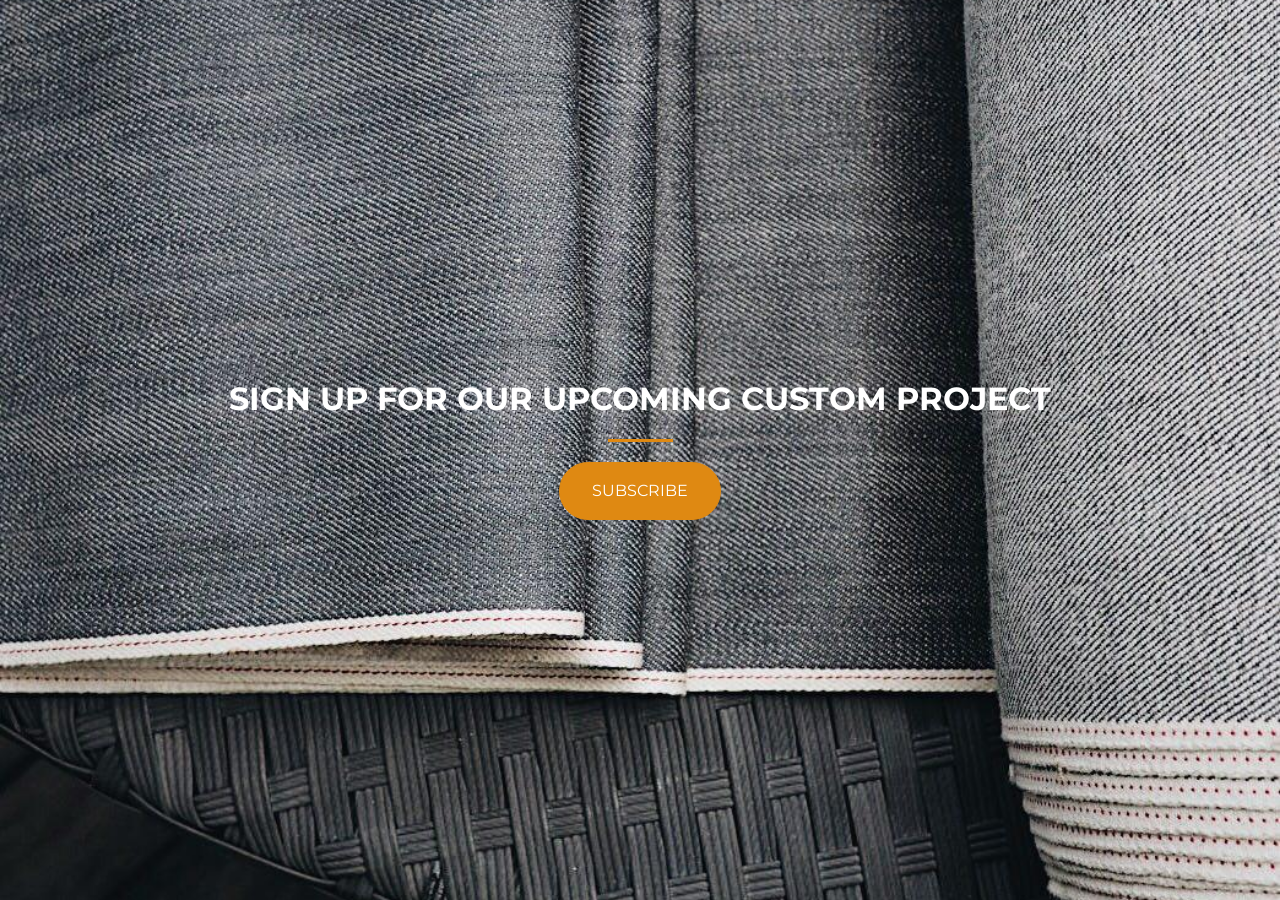
<file: index.html>
<!DOCTYPE html>
<html>
  <head>
    <title>Journal Projects</title>

    <!-- Google Fonts -->
    <link href="https://fonts.googleapis.com/css?family=Montserrat" rel="stylesheet">

    <!-- Bootstrap CSS from a CDN. This way you don't have to include the bootstrap file yourself -->
    <link rel="stylesheet" href="https://maxcdn.bootstrapcdn.com/bootstrap/4.0.0/css/bootstrap.min.css" integrity="sha384-Gn5384xqQ1aoWXA+058RXPxPg6fy4IWvTNh0E263XmFcJlSAwiGgFAW/dAiS6JXm" crossorigin="anonymous">

    <!-- My own stylesheet -->
    <link rel="stylesheet" type="text/css" href="JP.css">
  </head>
  <body>
    <header class="startup text-center text-white d-flex">
      <div class="container my-auto">
        <div class="row">
          <div class="col-lg-12 my-auto">
            <h1 class="text-uppercase faded">
              <strong>SIGN UP FOR OUR UPCOMING CUSTOM PROJECT</strong>
            </h1>
            <hr>
          </div>
          <div class="col-lg-12 my-auto">

          <!-- Begin MailChimp Signup Form -->

<!--             #mc_embed_signup{clear:left; font:14px Helvetica,Arial,sans-serif; }
            /* Add your own MailChimp form style overrides in your site stylesheet or in this style block.
               We recommend moving this block and the preceding CSS link to the HEAD of your HTML file. */ -->

          <div id="mc_embed_signup">
          <form action="https://journalprojects.us15.list-manage.com/subscribe/post?u=112fc99c864da0e73c16ce06c&amp;id=df3f63bc0b" method="post" id="mc-embedded-subscribe-form" name="mc-embedded-subscribe-form" class="validate" target="_blank" novalidate>
              <div id="mc_embed_signup_scroll">
          
              <!-- real people should not fill this in and expect good things - do not remove this or risk form bot signups-->
              <div style="position: absolute; left: -5000px;" aria-hidden="true"><input type="text" name="b_112fc99c864da0e73c16ce06c_df3f63bc0b" tabindex="-1" value=""></div>
              <div class="clear"><input class="btn btn-primary btn-xl" type="submit" value="Subscribe" name="subscribe" id="mc-embedded-subscribe" class="button"></div>
              </div>
          </form>
          </div>

<!--End mc_embed_signup-->
          
          </div>
        </div>
      </div>
    </header>

  </body>

</html>
</file>
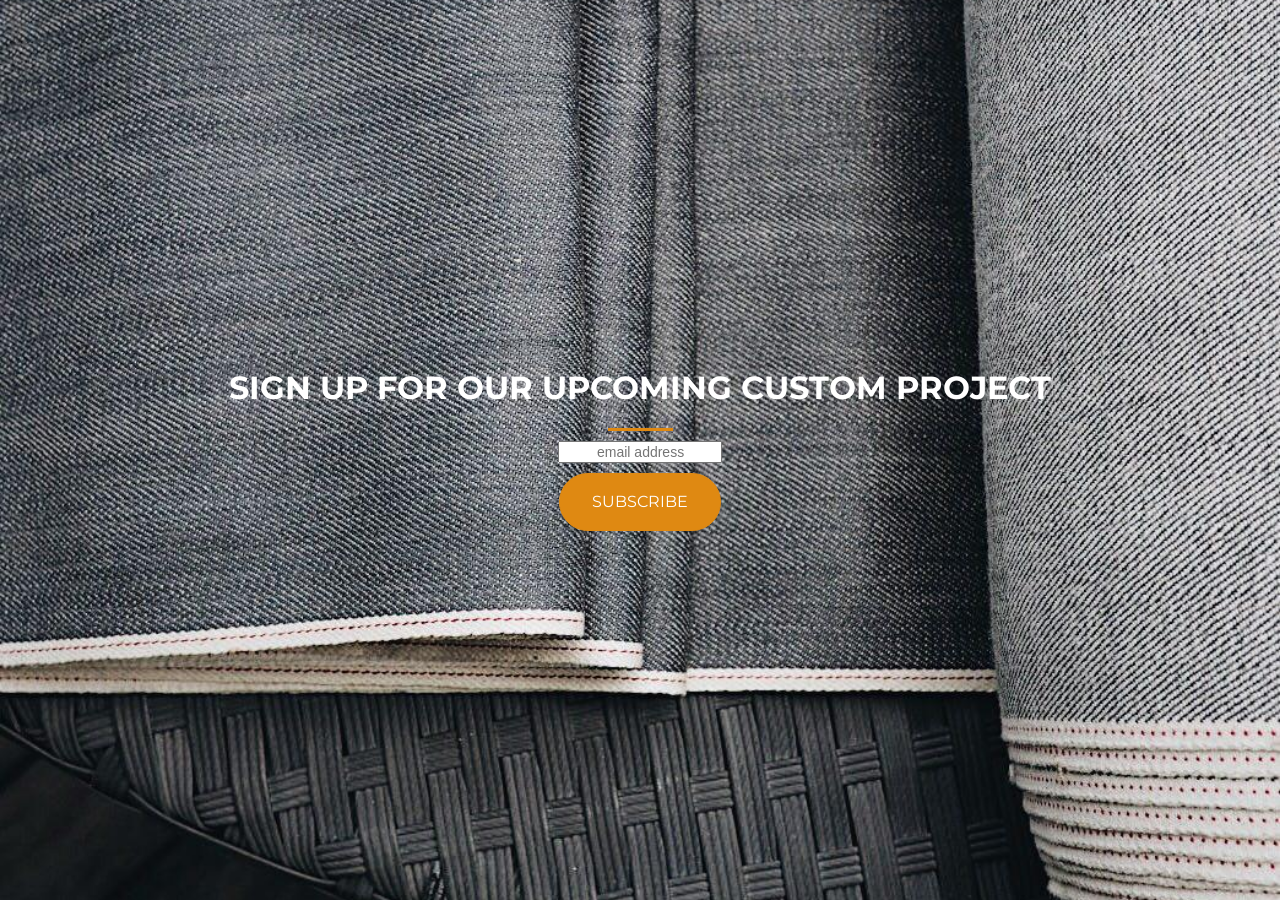
<file: JP.html>
<!DOCTYPE html>
<html>
  <head>
    <title>Journal Projects</title>

    <!-- Google Fonts -->
    <link href="https://fonts.googleapis.com/css?family=Montserrat" rel="stylesheet">

    <!-- Bootstrap CSS from a CDN. This way you don't have to include the bootstrap file yourself -->
    <link rel="stylesheet" href="https://maxcdn.bootstrapcdn.com/bootstrap/4.0.0/css/bootstrap.min.css" integrity="sha384-Gn5384xqQ1aoWXA+058RXPxPg6fy4IWvTNh0E263XmFcJlSAwiGgFAW/dAiS6JXm" crossorigin="anonymous">

    <!-- My own stylesheet -->
    <link rel="stylesheet" type="text/css" href="JP.css">
  </head>
  <body>
    <header class="startup text-center text-white d-flex">
      <div class="container my-auto">
        <div class="row">
          <div class="col-lg-12 my-auto">
            <h1 class="text-uppercase faded">
              <strong>SIGN UP FOR OUR UPCOMING CUSTOM PROJECT</strong>
            </h1>
            <hr>
          </div>
          <div class="col-lg-12 my-auto">

          <!-- Begin MailChimp Signup Form -->
          <link href="//cdn-images.mailchimp.com/embedcode/slim-10_7.css" rel="stylesheet" type="text/css">
          <style type="text/css">
            #mc_embed_signup{clear:left; font:14px Helvetica,Arial,sans-serif; }
            /* Add your own MailChimp form style overrides in your site stylesheet or in this style block.
               We recommend moving this block and the preceding CSS link to the HEAD of your HTML file. */
          </style>
          <div id="mc_embed_signup">
          <form action="https://journalprojects.us15.list-manage.com/subscribe/post?u=112fc99c864da0e73c16ce06c&amp;id=df3f63bc0b" method="post" id="mc-embedded-subscribe-form" name="mc-embedded-subscribe-form" class="validate" target="_blank" novalidate>
              <div id="mc_embed_signup_scroll">
          
            <input type="email" value="" name="EMAIL" class="email" id="mce-EMAIL" placeholder="         email address" required>
              <!-- real people should not fill this in and expect good things - do not remove this or risk form bot signups-->
              <div style="position: absolute; left: -5000px;" aria-hidden="true"><input type="text" name="b_112fc99c864da0e73c16ce06c_df3f63bc0b" tabindex="-1" value=""></div>
              <div class="clear"><input class="btn btn-primary btn-xl" type="submit" value="Subscribe" name="subscribe" id="mc-embedded-subscribe" class="button"></div>
              </div>
          </form>
          </div>

<!--End mc_embed_signup-->
          
          </div>
        </div>
      </div>
    </header>

  </body>

</html>
</file>
<file: JP.css>
body,
html {
  width: 100%;
  height: 100%; 
}


body {

  font-family: 'Montserrat', sans-serif;
}

hr {
  max-width: 65px;
  border-width: 3px;
  border-color: #DF8912; 
}



header.startup {
  background-position: center;
  background-image: url("jpheader.jpg");
  background-size: cover;
  height: 100%;
}

header.startup hr {
  margin-top: 20px;
  margin-bottom: 10px; 
}

header.startup h1 {
  font-size: 2rem; 
}

.btn {
  font-weight: 700px;
  text-transform: uppercase;
  border-radius: 300px;
  font-family: 'Montserrat', sans-serif;
}

.btn-xl {
  padding: 1rem 2rem;
  margin-top:10px; 
}

.btn-primary {
  background-color: #DF8912;
  border-color: #DF8912; }

.btn-primary:hover {
  background-color: #FF9400;
  border-color: #FF9400;
  border-width: 5px;
  cursor: pointer;
}
</file>
